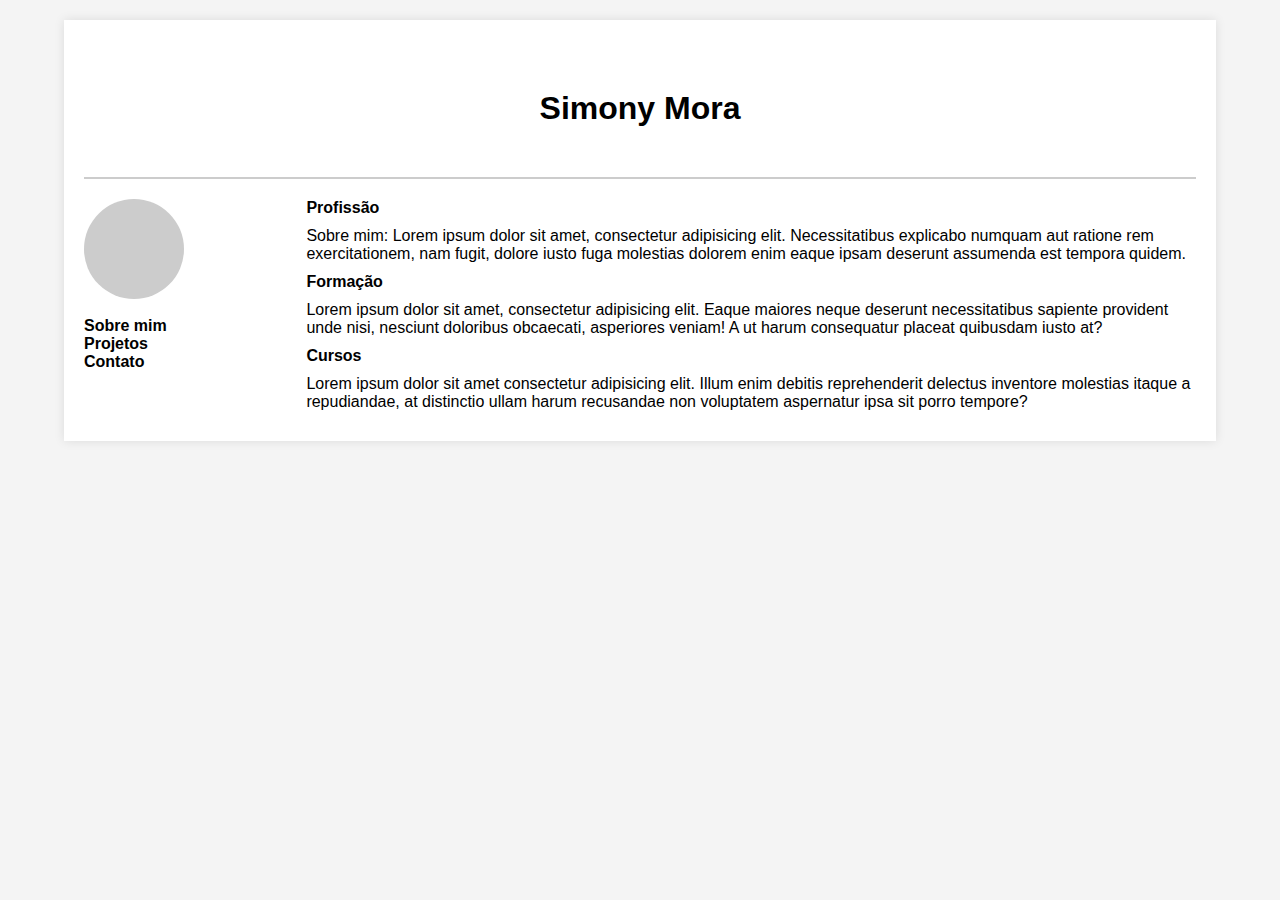
<file: index.html>
<!DOCTYPE html>
<html lang="pt-br">

<head>
    <meta charset="UTF-8">
    <meta name="viewport" content="width=device-width, initial-scale=1.0">
    <title>Senac</title>
    <link rel="stylesheet" href="estilo.css">
</head>

<body>
    <div class="container">
        <header>
            <div class="title">
                <h1>Simony Mora</h1>
            </div>
        </header>
        <div class="layout">
            <aside class="sidebar">
                <div class="profile-pic">
                </div>
                <br>
                <nav>
                    <a href="index.html">Sobre mim</a><br>
                    <a href="projetos.html">Projetos</a><br>
                    <a href="contato.html">Contato</a>
                </nav>
            </aside>
            <main>
                <section id="sobre" align="left">
                    <div class="profile">
                        <div class="profile-info">
                            <p><strong>Profissão</strong></p>
                            <p>Sobre mim: Lorem ipsum dolor sit amet, consectetur adipisicing elit. Necessitatibus
                                explicabo numquam aut ratione rem exercitationem, nam fugit, dolore iusto fuga molestias
                                dolorem enim eaque ipsam deserunt assumenda est tempora quidem.</p>
                            <p><strong>Formação</strong></p>
                            <p>Lorem ipsum dolor sit amet, consectetur adipisicing elit. Eaque maiores neque deserunt
                                necessitatibus sapiente provident unde nisi, nesciunt doloribus obcaecati, asperiores
                                veniam! A ut harum consequatur placeat quibusdam iusto at?</p>
                            <p><strong>Cursos</strong></p>
                            <p>Lorem ipsum dolor sit amet consectetur adipisicing elit. Illum enim debitis reprehenderit
                                delectus inventore molestias itaque a repudiandae, at distinctio ullam harum recusandae
                                non voluptatem aspernatur ipsa sit porro tempore?</p>
                        </div>
                    </div>
                </section>
            </main>
        </div>
    </div>
</body>

</html>
</file>
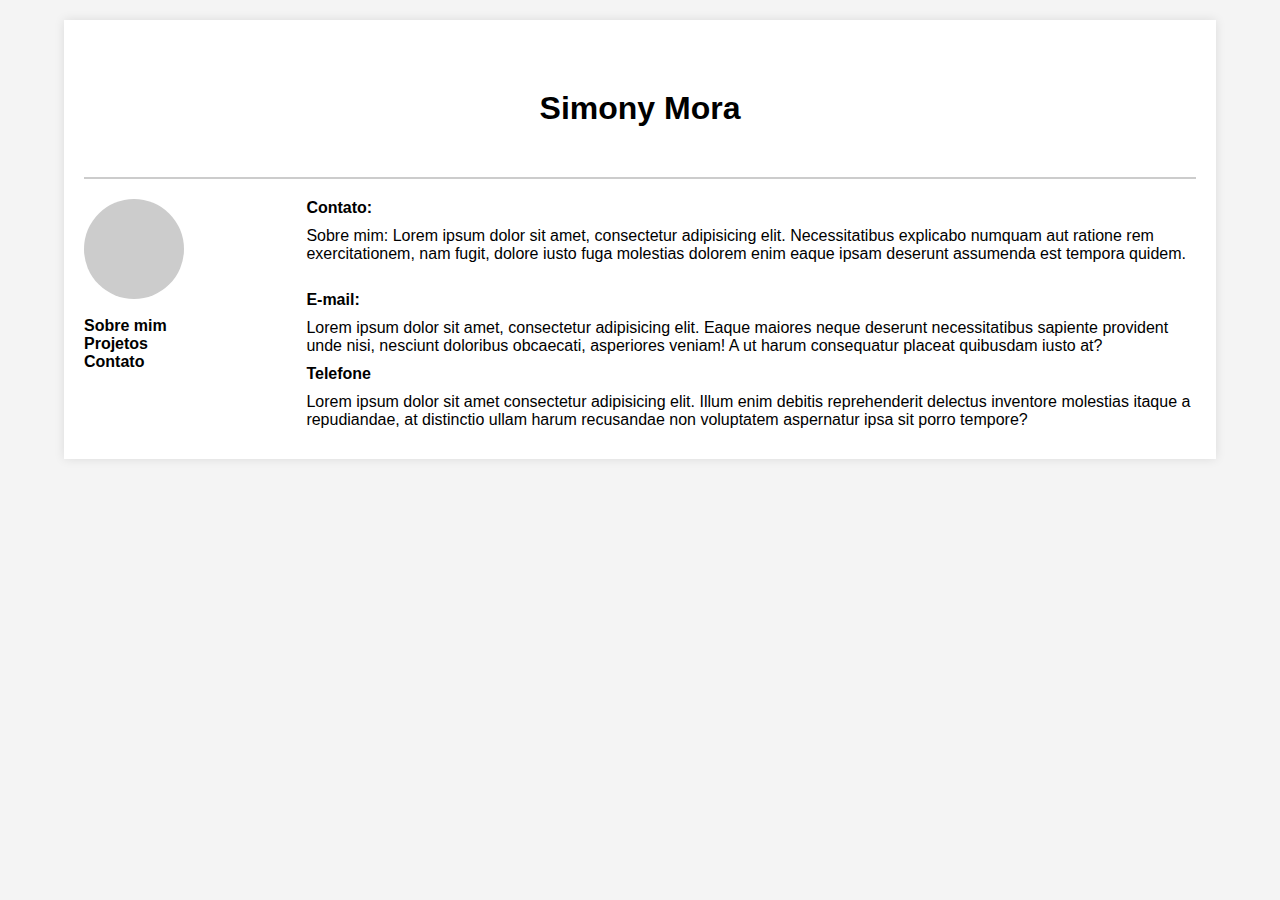
<file: contato.html>
<!DOCTYPE html>
<html lang="pt-br">

<head>
    <meta charset="UTF-8">
    <meta name="viewport" content="width=device-width, initial-scale=1.0">
    <title>Senac</title>
    <link rel="stylesheet" href="estilo.css">
</head>

<body>
    <div class="container">
        <header>
            <div class="title">
                <h1>Simony Mora</h1>
            </div>
        </header>
        <div class="layout">
            <aside class="sidebar">
                <div class="profile-pic">
                </div>
                <br>
                <nav>
                    <a href="index.html">Sobre mim</a><br>
                    <a href="projetos.html">Projetos</a><br>
                    <a href="contato.html">Contato</a>
                </nav>
            </aside>
            <main>
                <section id="sobre" align="left">
                    <div class="profile">
                        <div class="profile-info">
                            <p><strong>Contato:</strong></p>
                            <p>Sobre mim: Lorem ipsum dolor sit amet, consectetur adipisicing elit. Necessitatibus
                                explicabo numquam aut ratione rem exercitationem, nam fugit, dolore iusto fuga molestias
                                dolorem enim eaque ipsam deserunt assumenda est tempora quidem.</p>
                            <br>    
                            <p><strong>E-mail:</strong></p>
                            <p>Lorem ipsum dolor sit amet, consectetur adipisicing elit. Eaque maiores neque deserunt
                                necessitatibus sapiente provident unde nisi, nesciunt doloribus obcaecati, asperiores
                                veniam! A ut harum consequatur placeat quibusdam iusto at?</p>
                            <p><strong>Telefone</strong></p>
                            <p>Lorem ipsum dolor sit amet consectetur adipisicing elit. Illum enim debitis reprehenderit
                                delectus inventore molestias itaque a repudiandae, at distinctio ullam harum recusandae
                                non voluptatem aspernatur ipsa sit porro tempore?</p>

                        </div>
                    </div>
                </section>
            </main>
        </div>
    </div>
</body>

</html>
</file>
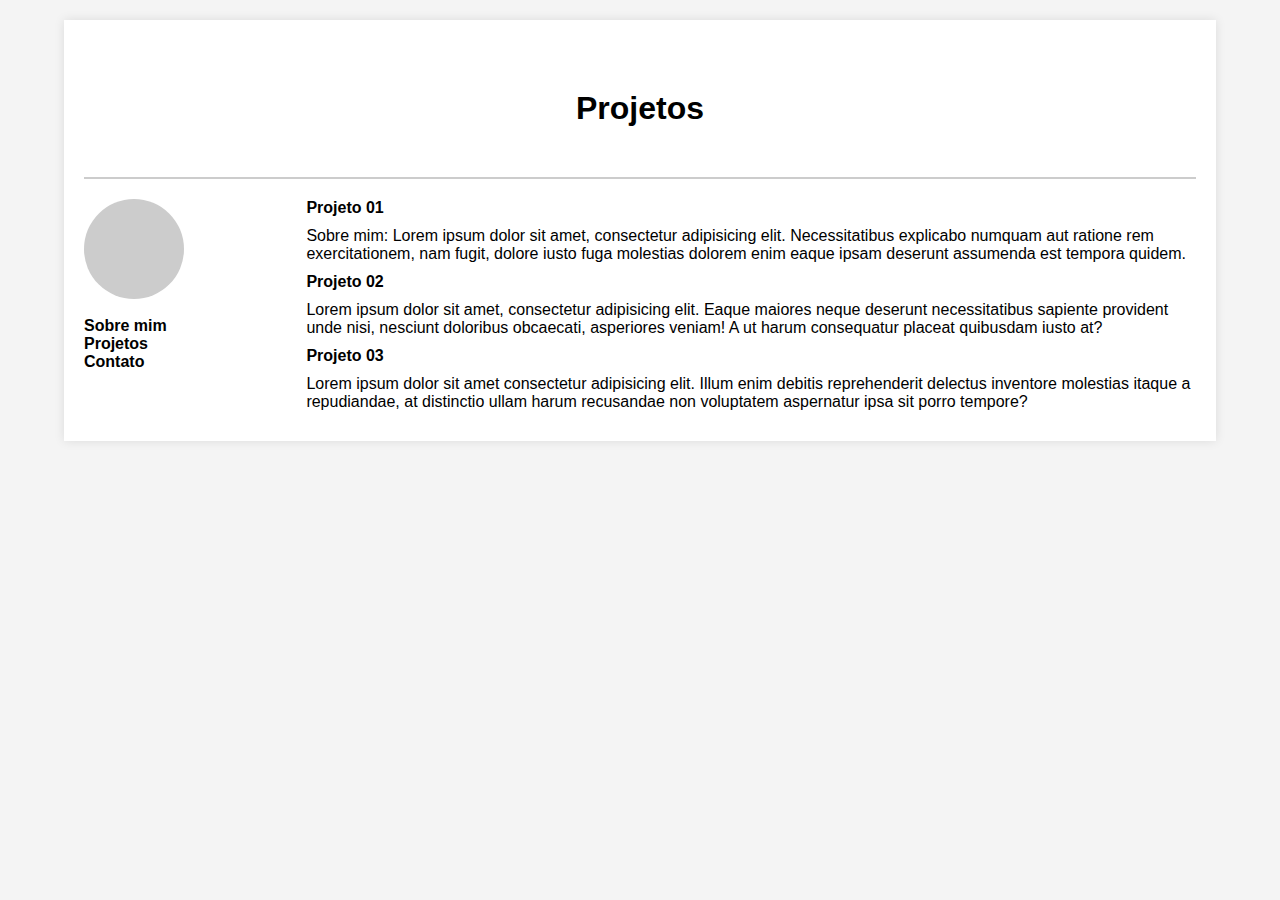
<file: projetos.html>
<!DOCTYPE html>
<html lang="pt-br">

<head>
    <meta charset="UTF-8">
    <meta name="viewport" content="width=device-width, initial-scale=1.0">
    <title>Senac</title>
    <link rel="stylesheet" href="estilo.css">
</head>

<body>
    <div class="container">
        <header>
            <div class="title">
                <h1>Projetos</h1>
            </div>
        </header>
        <div class="layout">
            <aside class="sidebar">
                <div class="profile-pic">
                </div>
                <br>
                <nav>
                    <a href="index.html">Sobre mim</a><br>
                    <a href="projetos.html">Projetos</a><br>
                    <a href="contato.html">Contato</a>
                </nav>
            </aside>
            <main>
                <section id="sobre" align="left">
                    <div class="profile">
                        <div class="profile-info">
                            <p><strong>Projeto 01</strong></p>
                            <p>Sobre mim: Lorem ipsum dolor sit amet, consectetur adipisicing elit. Necessitatibus
                                explicabo numquam aut ratione rem exercitationem, nam fugit, dolore iusto fuga molestias
                                dolorem enim eaque ipsam deserunt assumenda est tempora quidem.</p>
                            <p><strong>Projeto 02</strong></p>
                            <p>Lorem ipsum dolor sit amet, consectetur adipisicing elit. Eaque maiores neque deserunt
                                necessitatibus sapiente provident unde nisi, nesciunt doloribus obcaecati, asperiores
                                veniam! A ut harum consequatur placeat quibusdam iusto at?</p>
                            <p><strong>Projeto 03</strong></p>
                            <p>Lorem ipsum dolor sit amet consectetur adipisicing elit. Illum enim debitis reprehenderit
                                delectus inventore molestias itaque a repudiandae, at distinctio ullam harum recusandae
                                non voluptatem aspernatur ipsa sit porro tempore?</p>
                        </div>
                    </div>
                </section>
            </main>
        </div>
    </div>
</body>

</html>
</file>
<file: estilo.css>
* {
    margin: 0;
    padding: 0;
    box-sizing: border-box;
}

body {
    font-family: Arial, sans-serif;
    background-color: #f4f4f4;
}

.container {
    width: 90%;
    margin: 20px auto;
    background-color: #fff;
    padding: 20px;
    box-shadow: 0 0 10px rgba(0, 0, 0, 0.1);
}

.title{
    width: 90%;
    margin: 20px auto;
    padding: 20px;
}

.profile-pic {
    width: 100px;
    height: 100px;
    background-color: #ccc;
    border-radius: 50%;
    margin-right: 20px;
}

header {
    text-align: center;
    padding: 10px 0;
    border-bottom: 2px solid #ccc;
}

.layout {
    display: flex;
    margin-top: 20px;
}

.sidebar {
    width: 20%;
    padding-right: 20px;
}


.sidebar a {
    text-decoration: none;
    color: #000;
    font-weight: bold;
}

main {
    width: 80%;
}

.profile {
    display: flex;
}


.profile-info {
    flex: 1;
}


.profile-info p {
    margin-bottom: 10px;
}
</file>
